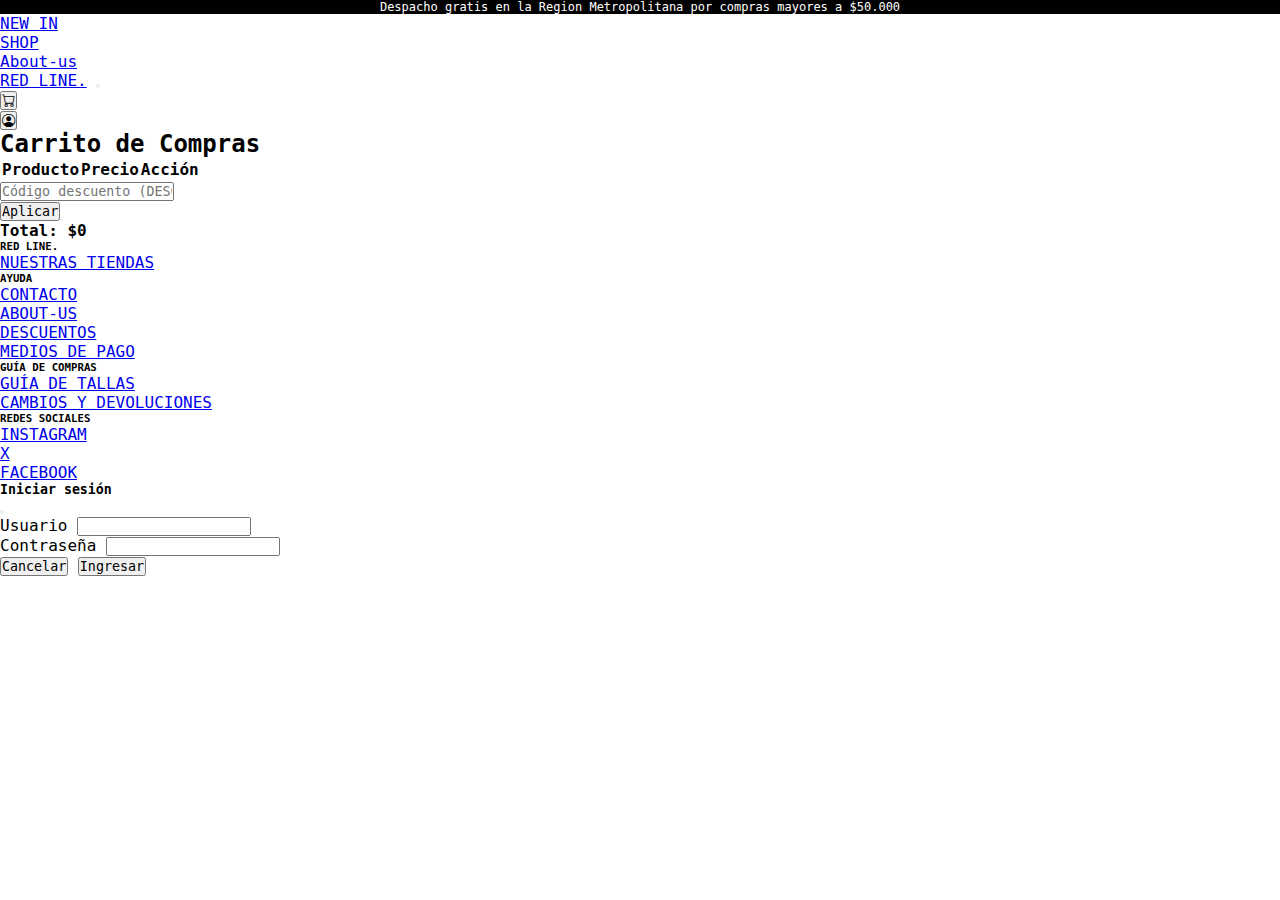
<file: carrito.html>
<!DOCTYPE html>
<html lang="es">
<head>
    <meta charset="UTF-8">
    <meta name="viewport" content="width=device-width, initial-scale=1.0">
    <title>Carrito | RED LINE</title>
    <link rel="stylesheet" href="./assets/css/styles.css">
    <link href="https://cdn.jsdelivr.net/npm/bootstrap@5.3.8/dist/css/bootstrap.min.css" rel="stylesheet" integrity="sha384-sRIl4kxILFvY47J16cr9ZwB07vP4J8+LH7qKQnuqkuIAvNWLzeN8tE5YBujZqJLB" crossorigin="anonymous">
    <script src="https://cdn.jsdelivr.net/npm/bootstrap@5.3.2/dist/js/bootstrap.bundle.min.js"></script> <!--referencia a bootstrap-->
    <link rel="stylesheet" href="https://cdn.jsdelivr.net/npm/bootstrap-icons@1.11.1/font/bootstrap-icons.css">

</head>
<body>
    <div class="preheader">
    <span>Despacho gratis en la Region Metropolitana por compras mayores a $50.000</span>
    </div>
    <header>
        <nav class="navbar navbar-expand-lg bg-body-tertiary">
        <div class="container-fluid">
            <div class="collapse navbar-collapse" id="navbarNav">
            <ul class="navbar-nav">
                <li class="nav-item">
                <a class="nav-link active" aria-current="page" href="index.html">NEW IN</a>
                </li>
                <li class="nav-item">
                <a class="nav-link" href="listadoproductos.html">SHOP</a>
                </li>
                <li class="nav-item">
                <a class="nav-link" href="listadoproductos.html">About-us</a>
                </li>
            </ul>
            </div>
            <a class="navbar-brand" href="index.html">RED LINE.</a>
            <button class="navbar-toggler" type="button" data-bs-toggle="collapse" data-bs-target="#navbarNav" aria-controls="navbarNav" aria-expanded="false" aria-label="Toggle navigation">
            <span class="navbar-toggler-icon"></span>
            </button>
        </div>
        <button class="btn btn-primary d-flex align-items-center gap-2 px-3 py-2 ms-auto me-3">
                <i class="bi bi-cart"></i>
        </button>
       <div id="authArea" class="me-2">
        <button 
            class="btn btn-outline-dark"
            onclick="mostrarModal('login')"
            aria-label="Iniciar sesión"
            title="Iniciar sesión">
            <i class="bi bi-person-circle"></i>
        </button>
        </div>
        </div>
        </nav>
    </header>

    <main class="container my-5">

    <h2 class="mb-4">Carrito de Compras</h2>

    <table class="table table-bordered align-middle">
        <thead class="table-dark">
        <tr>
            <th>Producto</th>
            <th>Precio</th>
            <th>Acción</th>
        </tr>
        </thead>
        <tbody id="tbodyCarrito"></tbody>
    </table>

    <div class="row g-3 align-items-center">
        <div class="col-md-4">
        <input type="text" id="codigoDescuento" class="form-control"
                placeholder="Código descuento (DESC15)">
        </div>
        <div class="col-md-2">
        <button class="btn btn-dark w-100" onclick="renderizarCarrito()">
            Aplicar
        </button>
        </div>
        <div class="col-md-6 text-end">
        <h4>Total: <span id="total">$0</span></h4>
        </div>
    </div>
    </main>
    <footer class="bg-black text-white py-5">
    <div class="container">
        <div class="row g-4">

            <!-- Columna 1 -->
            <div class="col-12 col-md-3">
                <h6 class="fw-bold mb-3">RED LINE.</h6>
                <ul class="list-unstyled small">
                    <li class="mb-2"><a href="#" class="text-decoration-none text-white">NUESTRAS TIENDAS</a></li>
                </ul>
            </div>

            <!-- Columna 2 -->
            <div class="col-12 col-md-3">
                <h6 class="fw-bold mb-3">AYUDA</h6>
                <ul class="list-unstyled small">
                    <li class="mb-2"><a href="#" class="text-decoration-none text-white">CONTACTO</a></li>
                    <li class="mb-2"><a href="#" class="text-decoration-none text-white">ABOUT-US</a></li>
                    <li class="mb-2"><a href="#" class="text-decoration-none text-white">DESCUENTOS</a></li>
                    <li class="mb-2"><a href="#" class="text-decoration-none text-white">MEDIOS DE PAGO</a></li>
                </ul>
            </div>

            <!-- Columna 3 -->
            <div class="col-12 col-md-3">
                <h6 class="fw-bold mb-3">GUÍA DE COMPRAS</h6>
                <ul class="list-unstyled small">
                    <li class="mb-2"><a href="#" class="text-decoration-none text-white">GUÍA DE TALLAS</a></li>
                    <li class="mb-2"><a href="#" class="text-decoration-none text-white">CAMBIOS Y DEVOLUCIONES</a></li>
                </ul>
            </div>

            <div class="col-12 col-md-3">
                <h6 class="fw-bold mb-3">REDES SOCIALES</h6>
                <ul class="list-unstyled small">
                    <li class="mb-2"><a href="#" class="text-decoration-none text-white">INSTAGRAM</a></li>
                    <li class="mb-2"><a href="#" class="text-decoration-none text-white">X</a></li>
                    <li class="mb-2"><a href="#" class="text-decoration-none text-white">FACEBOOK</a></li>
                </ul>
            </div>


        </div>
    </div>
    </footer>

    <!-- MODAL LOGIN -->
    <div class="modal fade" id="modalAuth" tabindex="-1">
    <div class="modal-dialog">
        <div class="modal-content">

        <div class="modal-header">
            <h5 class="modal-title">Iniciar sesión</h5>
            <button type="button" class="btn-close" data-bs-dismiss="modal"></button>
        </div>

        <div class="modal-body">
            <div class="mb-3">
            <label class="form-label">Usuario</label>
            <input type="text" id="inputUsuario" class="form-control">
            </div>

            <div class="mb-3">
            <label class="form-label">Contraseña</label>
            <input type="password" id="inputPassword" class="form-control">
            </div>

            <div id="mensajeAuth" class="text-danger small"></div>
        </div>

        <div class="modal-footer">
            <button class="btn btn-secondary" data-bs-dismiss="modal">
            Cancelar
            </button>
            <button class="btn btn-dark" onclick="handleLogin()">
            Ingresar
            </button>
        </div>

        </div>
    </div>
    </div>


    <script src="./assets/js/app.js"></script>
</body>
</html>
</file>
<file: assets/css/styles.css>
* {
    margin: 0;
    padding: 0;
    box-sizing: border-box;
    font-family:  monospace, sans-serif;
}


.preheader {
    background-color: black;
    color: white;
    text-align: center;
    font-size: 12px;
  
}


.btn-flotante{
    position: fixed;
    bottom: 20px;
    right: 20px;
    left: 20px;
    padding: 10px 15px;
    background: #28a745;
    color: white;
    border: none;
    border-radius: 5px;
    cursor: pointer;
}

.btn-flotante:hover {
    background: #0056b3;
}

.carousel-inner{
    height: 280px;
}


.card {
    transition: transform 0.3s ease; /* Animación carta */
}

.card:hover {
    transform: scale(1.05); /* Aumenta el tamaño */
}
</file>
